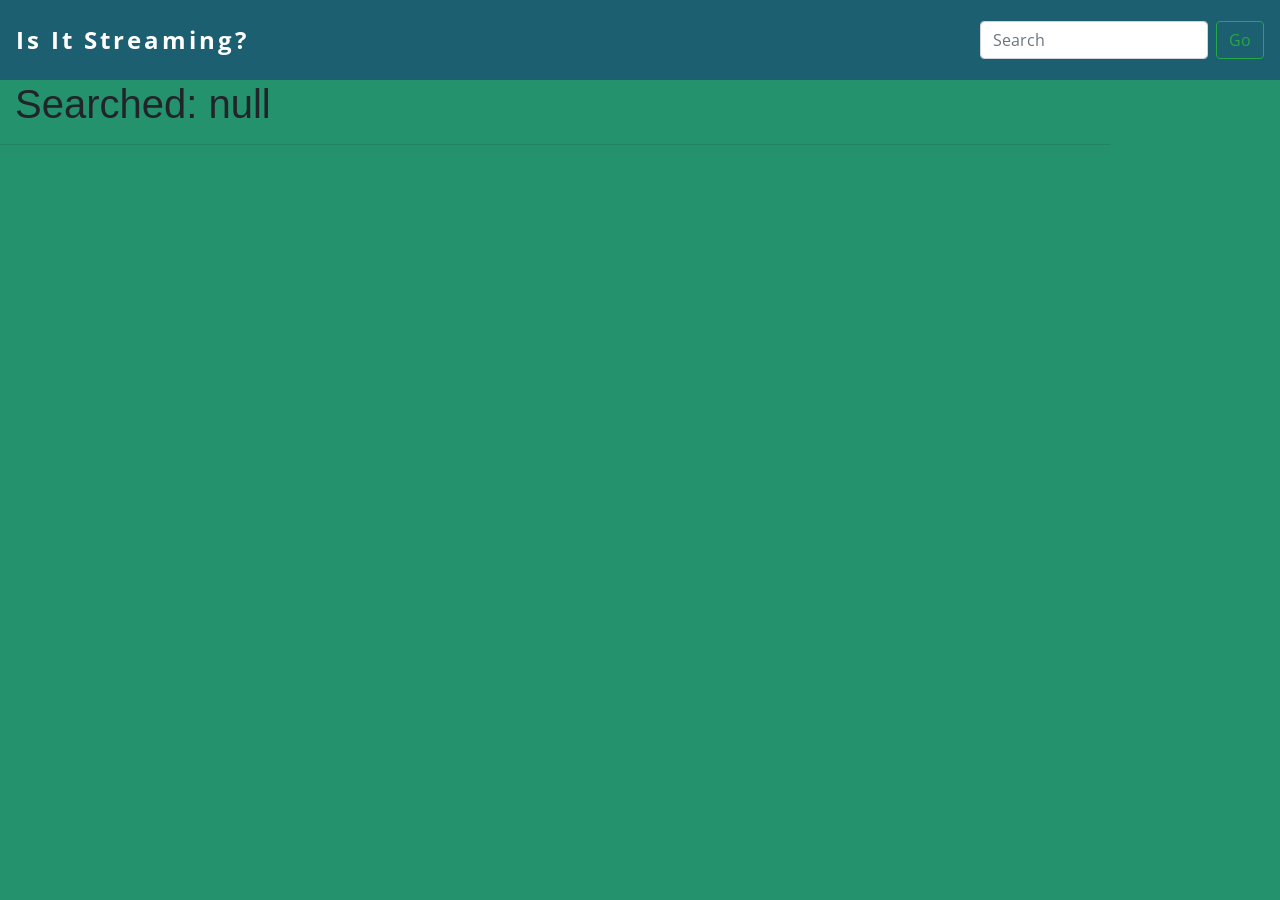
<file: landing.html>
<!DOCTYPE html>
<html lang="en">

<head>
    <meta charset="UTF-8">
    <title>Is It Streaming</title>
    <meta name="description" content="Project #1">
    <meta name="author" content="Alex, Bryce, Nycol, Robin, Victorien">
    <meta name="viewport" content="width=device-width, initial-scale=1">
    <script src="https://cdnjs.cloudflare.com/ajax/libs/jquery/3.2.1/jquery.min.js"></script>
    <link rel="stylesheet" href="https://maxcdn.bootstrapcdn.com/bootstrap/4.0.0/css/bootstrap.min.css">
    <link rel="stylesheet" type="text/css" href="assets/style2.css">
    <link href="https://fonts.googleapis.com/css?family=Open+Sans:400,700|Raleway" rel="stylesheet">
    <!-- <script src="assets/logic.js"></script> -->
</head>

<body>
<div class="container">

    <nav class="navbar navbar-light justify-content-between" style="background-color: rgb(27, 95, 112);">
        <a class="navbar-brand">Is It Streaming?</a>
        <form class="form-inline">
            <input class="form-control mr-sm-2" type="search" placeholder="Search" aria-label="Search">
            <button class="btn btn-outline-success my-2 my-sm-0" type="submit">Go</button>
        </form>                 
    </nav>
    
    <div class="row1">
        <div class="col-md-9">
            <div class="page-header" id="searchHeader">
                <h1>searched: title</h1>
            </div>
        </div>
        <hr> 
        <div class="row2">
            <div class="col-md-12" id="searchResult">
                
                </div>
            </div>
    </div>
    
</div>
<script src="assets/logic.js"></script>

</body>
</html>
</file>
<file: assets/style2.css>
/* *{
	margin:0;
	Padding: 0;
	box-sizing: border-box;
} */
body{
    background-color: rgb(37, 146, 110);  
}


.container{
    width: 100vw;
    margin-left: -15px;
}
nav{
    width: 100vw;
    height: 80px;
    margin-left: 0;
    font-family: 'Open Sans', sans-serif;
    letter-spacing: 3px;
    color: white;
}
.navbar-brand{
    font-size: 24px;
    font-weight: bold;
}
</file>
